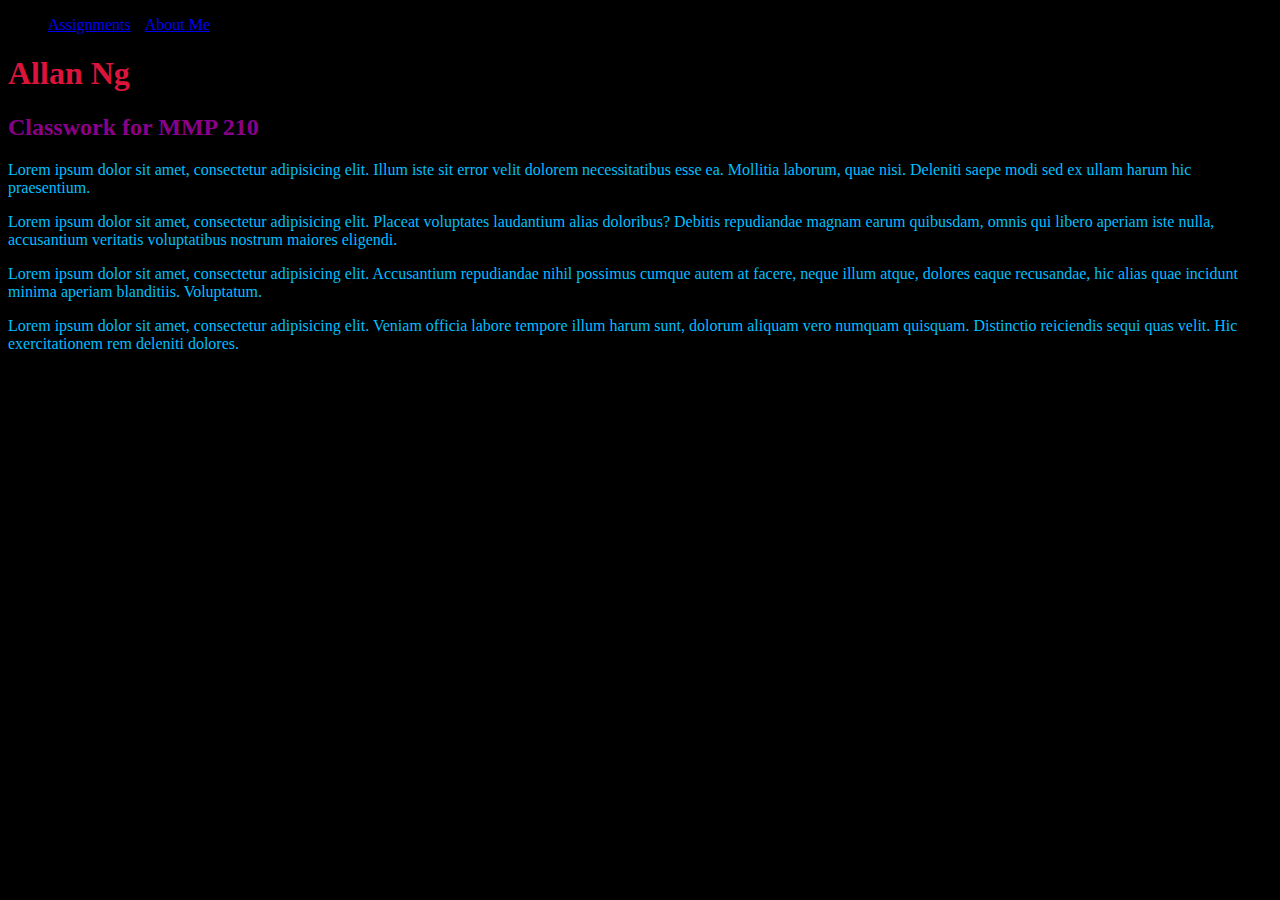
<file: MMP 210/week 1/index.html>
<!DOCTYPE html>
    <html lang="en">
        <head>
            <meta charset="UTF-8">
            <title>Allan Ng</title>
            <link href="css/style.css" type="text/css" rel="stylesheet">
        </head>
        <body>
          <nav>
              <ul>
                  <li><a href="assignments.html">Assignments</a></li>
                  <li><a href="aboutme.html">About Me</a></li>
              </ul>
          </nav>
          
          
           <h1>Allan Ng</h1>
            <h2>Classwork for MMP 210</h2>
            <p>Lorem ipsum dolor sit amet, consectetur adipisicing elit. Illum iste sit error velit dolorem necessitatibus esse ea. Mollitia laborum, quae nisi. Deleniti saepe modi sed ex ullam harum hic praesentium.</p>
            <p>Lorem ipsum dolor sit amet, consectetur adipisicing elit. Placeat voluptates laudantium alias doloribus? Debitis repudiandae magnam earum quibusdam, omnis qui libero aperiam iste nulla, accusantium veritatis voluptatibus nostrum maiores eligendi.</p>
            <p>Lorem ipsum dolor sit amet, consectetur adipisicing elit. Accusantium repudiandae nihil possimus cumque autem at facere, neque illum atque, dolores eaque recusandae, hic alias quae incidunt minima aperiam blanditiis. Voluptatum.</p>
            <p>Lorem ipsum dolor sit amet, consectetur adipisicing elit. Veniam officia labore tempore illum harum sunt, dolorum aliquam vero numquam quisquam. Distinctio reiciendis sequi quas velit. Hic exercitationem rem deleniti dolores.</p>
        </body>
    </html>
</file>
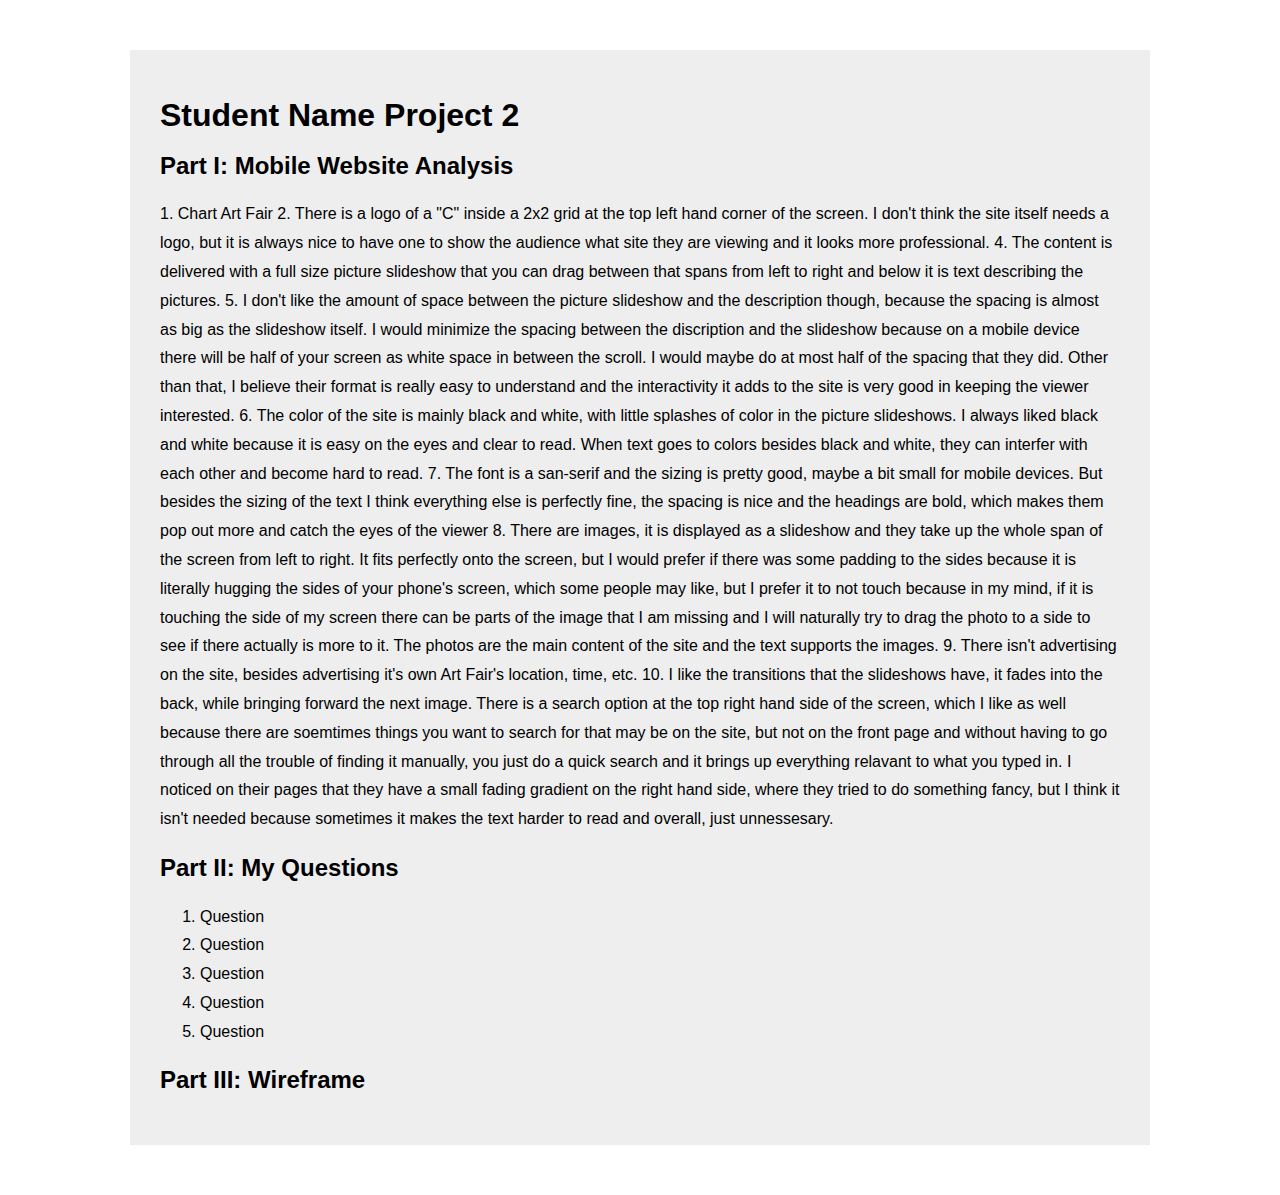
<file: MMP240/NgAllan_Project02/index.html>
<!DOCTYPE html>
<html lang="en">
	<head>
        <title>Web Design 240 Assignment 02</title>
        <style>
            body{
                font-family: sans-serif;
                line-height: 1.8em;
                
            }
            .container{
                width:960px;
                margin: 50px auto;
                padding:30px;
                background-color: #eee;
            }
            p{
                color:#666;
            }
        </style>
    </head>
    <body>
        <div class="container"
            <div class="row" id="main">
                <!-- please add your name where it says Student Name -->
                <h1>Student Name Project 2</h1>
                <!-- part i -->
                <h2>Part I: Mobile Website Analysis</h2>
                1. Chart Art Fair

2. There is a logo of a "C" inside a 2x2 grid at the top left hand corner of the screen. I don't think the site itself needs a logo, but it is always nice to have one to show the audience what site they are viewing and it looks more professional.

4. The content is delivered with a full size picture slideshow that you can drag between that spans from left to right and below it is text describing the pictures.

5. I don't like the amount of space between the picture slideshow and the description though, because the spacing is almost as big as the slideshow itself. I would minimize the spacing between the discription and the slideshow because on a mobile device there will be half of your screen as white space in between the scroll. I would maybe do at most half of the spacing that they did. Other than that, I believe their format is really easy to understand and the interactivity it adds to the site is very good in keeping the viewer interested.

6. The color of the site is mainly black and white, with little splashes of color in the picture slideshows. I always liked black and white because it is easy on the eyes and clear to read. When text goes to colors besides black and white, they can interfer with each other and become hard to read.

7. The font is a san-serif and the sizing is pretty good, maybe a bit small for mobile devices. But besides the sizing of the text I think everything else is perfectly fine, the spacing is nice and the headings are bold, which makes them pop out more and catch the eyes of the viewer

8. There are images, it is displayed as a slideshow and they take up the whole span of the screen from left to right. It fits perfectly onto the screen, but I would prefer if there was some padding to the sides because it is literally hugging the sides of your phone's screen, which some people may like, but I prefer it to not touch because in my mind, if it is touching the side of my screen there can be parts of the image that I am missing and I will naturally try to drag the photo to a side to see if there actually is more to it. The photos are the main content of the site and the text supports the images.

9. There isn't advertising on the site, besides advertising it's own Art Fair's location, time, etc.

10. I like the transitions that the slideshows have, it fades into the back, while bringing forward the next image. There is a search option at the top right hand side of the screen, which I like as well because there are soemtimes things you want to search for that may be on the site, but not on the front page and without having to go through all the trouble of finding it manually, you just do a quick search and it brings up everything relavant to what you typed in. I noticed on their pages that they have a small fading gradient on the right hand side, where they tried to do something fancy, but I think it isn't needed because sometimes it makes the text harder to read and overall, just unnessesary.
                <!-- part II -->
                <h2>Part II: My Questions</h2>
                    <ol>
                        <li>Question</li>
                        <li>Question</li>
                        <li>Question</li>
                        <li>Question</li>
                        <li>Question</li>
                    </ol>
                <!-- part III -->
                <h2>Part III: Wireframe</h2>
                <!-- include and update image below. remember to remove the comments around the image --> 
                <!-- <img src="draft-wireframe.jpg" alt="basic wireframe"> -->
            </div><!-- end of row -->
        </div><!-- end of container -->
    </body>
</html>
</file>
<file: MMP 210/week 1/css/style.css>
body {
    background-color:black;
    color:white;
}

h1 {
    color:crimson;
}

h2 {
    color:darkmagenta;
}

p {
    color:deepskyblue;
}

nav li {
    display:inline-block;  
    list-style-type:none;
    padding-right:10px;
}

a:hover {
    color:aqua;
    transition: color ls ease-in-out;
    transition-delay:0;
}
</file>
